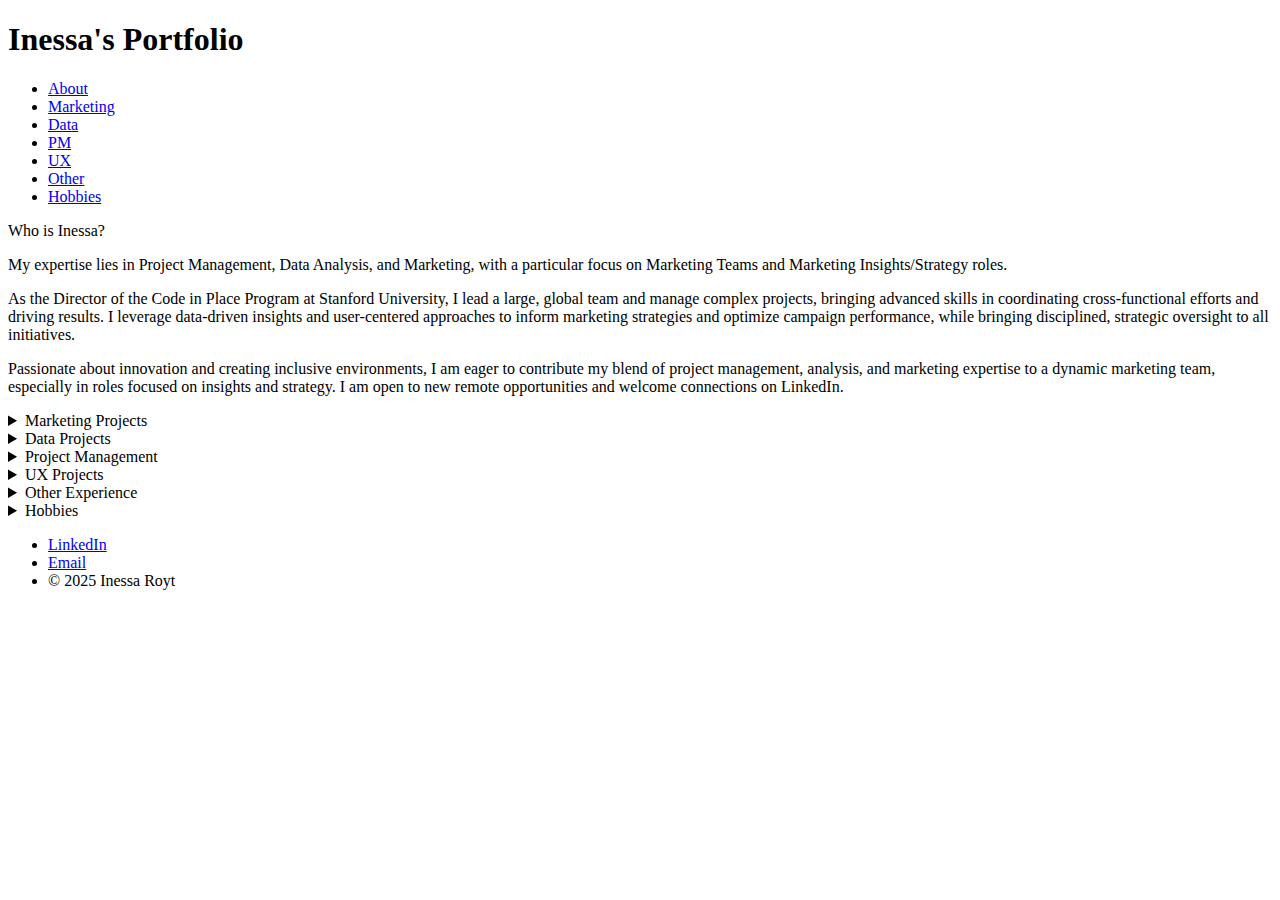
<file: index.html>
<!DOCTYPE html>
<html lang="en">
<head>
  <meta charset="UTF-8">
  <meta name="viewport" content="width=device-width, initial-scale=1.0">
  <title>Inessa's Portfolio</title>
  <link rel="stylesheet" href="portfolio.css">
</head>
<body>
  <header>
    <nav>
      <h1>Inessa's Portfolio</h1>
      <ul class="nav-menu">
        <li><a href="#about">About</a></li>
        <li><a href="#marketing-projects">Marketing</a></li>
        <li><a href="#data-projects">Data</a></li>
        <li><a href="#project-management">PM</a></li>
        <li><a href="#ux-projects">UX</a></li> 
        <li><a href="#other-experience">Other</a></li>
        <li><a href="#hobbies">Hobbies</a></li>
      </ul>
    </nav>
  </header>

  <main>
    <!-- About Section -->
    <section id="about">
      <summary>Who is Inessa?</summary>
      <p>My expertise lies in Project Management, Data Analysis, and Marketing, with a particular focus on Marketing Teams and Marketing Insights/Strategy roles.</p>
      <p>As the Director of the Code in Place Program at Stanford University, I lead a large, global team and manage complex projects, bringing advanced skills in coordinating cross-functional efforts and driving results. I leverage data-driven insights and user-centered approaches to inform marketing strategies and optimize campaign performance, while bringing disciplined, strategic oversight to all initiatives.</p>
      <p>Passionate about innovation and creating inclusive environments, I am eager to contribute my blend of project management, analysis, and marketing expertise to a dynamic marketing team, especially in roles focused on insights and strategy. I am open to new remote opportunities and welcome connections on LinkedIn.</p>
    </section>

    <!-- Marketing Projects Section -->
    <details id="marketing-projects">
      <summary>Marketing Projects</summary>
      <aside class="section-notes">
        <h4>Notes</h4>
        <p>As a Business Management minor at Stony Brook University, I built a strong foundation in marketing principles and strategies. Participation in programs like the Marcus Graham Project’s icr8 Sports Marketing Workshop, Girls in Marketing Digital Marketing Internship Programme, Wpromote Academy’s Digital Marketing Scholar Program, and Kepler Academy’s Digital Marketing Foundation Externship provided hands-on experience in crafting impactful marketing strategies and campaigns. These experiences allowed me to refine skills in digital marketing, content strategy, and audience engagement, complementing my academic studies in consumer advertising, promotion, and business principles.</p>
      </aside>
      <article>
        <h3>Code in Place Director, Marketing Project</h3>
        <p>I led outreach efforts to recruit volunteer Section Leaders and students, focusing on increasing diversity and accessibility in coding education by establishing partnerships with universities, student organizations, and professional groups to expand program reach. I created Digital Assets for a team of Program Ambassadors, including Social Media assets and email templates. <em>Student and Section Leader applications rose 60% as a result of these efforts.</em></p>
        <iframe src="https://drive.google.com/file/d/1GdZqV_baHx-UR8rkISqs3xp5LXv8S5Nh/preview" title="Marketing Project 1"></iframe>
      </article>
      <article>
        <h3>Brooklyn Nets Black History Month Team: Strategy and Insights (Contract)</h3>
        <p>The icr8 program of the Marcus Graham Project nonprofit is dedicated to nurturing the next generation of marketing and advertising leaders. Our program partners for the NYC 2025 Workshop were Hennessy and the Brooklyn Nets, where we gained hands-on experience in sports marketing while developing our own marketing brief. Throughout the program, I actively ensured alignment and cohesion in our work, with a mentor highlighting my role, saying, <em>"You've been mediating a lot between the strategy and creative sides of the team."</em>. I utilized Canva to create polished and professional <em>mock-ups and presentation decks</em> that brought our ideas to life. This effort was reflected in feedback, with a teammate noting, "You worked silently in putting all of our ideas into a deck, putting pen to paper," and another commenting, "You're really good with utilizing Canva." My contributions extended beyond strategy and insights; I also provided creative ideas that shaped the direction of our work. Our final presentation stood out, earning praise as <em>"the only deck that's realistic, clean, and ready to pitch today."</em></p>
        <iframe src="https://drive.google.com/file/d/1BTsQnZ78vo7eFUwkxGINWjBqF8F7sz8X//preview" title="Marketing Project 2"></iframe>
      </article>
      <article>
        <h3>Stella Rising, Performance Media Intern Projects</h3>
        <p>I utilized data from multiple platforms to create daily and monthly spend reports and analyses, <em>enabling clients to better understand their corporate media spend strategies</em>. By developing pacing documents, I <em>determined daily net spend adjustments for clients, successfully shifting hundreds of dollars towards campaigns that optimized performance and aligned with KPI goals</em>. I constructed account <em>competitive analyses and master brand pacing documents</em> using tools such as Kantar (now Vivvix), Google Ads, and Microsoft Excel. Additionally, I wrote <em>ad copy</em> for multiple campaigns within various accounts, ensuring alignment with content strategies, and facilitated the <em>signing and communication of Media Buy Authorization documents</em> through appropriate channels.</p>
        <iframe src="https://drive.google.com/file/d/1SVIgGGVjE_u5ghm3Ffx-jpmYrsGurhGD/preview" title="Marketing Project 3"></iframe>
      </article>
      <article>
        <h3>WUSB Stony Brook, Marketing and Promotions Intern (& On-air Radio Host)</h3>
        <p>I connected with student DJs and community members, contributing to <em>outreach</em> efforts. Additionally, I helped plan and manage <em>events for outreach and fundraising</em>, often organizing and executing fundraising events on tight deadlines. I also managed <em>social media content and advertising, collaborated on email communications</em>, and utilized platforms like Instagram to <em>research and implement effective marketing methods</em>. Outside of internship duties, I also engineered and hosted live broadcasts from the control room, <em>managing on-air advertisements</em> and selecting all music within FCC guidelines.</p>
        <iframe src="https://drive.google.com/file/d/1h2i6dRVuFh2PCm3PMqiAxO8TDlKYAidh//preview" title="Marketing Project 4"></iframe>
      </article>
    </details>

    <!-- Data Projects Section -->
    <details id="data-projects">
      <summary>Data Projects</summary>
      <aside class="section-notes">
        <h4>Notes</h4>
        <p>My unique blend of analytical rigor and practical experience provides an ideal background for marketing strategy and insights. By leveraging data to uncover patterns, trends, and actionable insights, I can craft targeted strategies that resonate with audiences and achieve measurable results. My ability to analyze complex datasets and translate them into compelling narratives enables me to bridge the gap between data and decision-making, ensuring marketing efforts are both innovative and effective.

        My academic and professional journey in data analytics has been enriched by rigorous coursework and distinguished achievements. I completed the highly selective Data Science for All (DS4A) program, led by professors from Harvard, Stanford, and MIT, where I honed my skills in data analytics, visualization, and AI. My performance earned me the Distinguished Scholar Award, recognizing my commitment to excellence. In addition, I was honored with the GEICO Award for Superior Reasoning while at SBU, underscoring my analytical acumen. Through coursework in statistical methods, research, and business-focused analytics, I developed a robust understanding of data-driven decision-making. My academic foundation is complemented by hands-on projects that demonstrate my ability to combine technical expertise with a problem-solving mindset to drive meaningful outcomes.</p>
      </aside>
      <article>
        <h3>Baltimore City Mayor's Office of Recovery Programs Data Analyst Fellow</h3>
        <p>During my time as a Civic Innovation Corps fellow, I used tools such as Excel, R, SharePoint, and Teams to <em>analyze data and provide actionable insights about millions of dollars in ARPA funding allocations</em>. These insights were utilized for <em>Mayoral memos and public-facing materials</em>, demonstrating my ability to translate complex data into accessible narratives. I created a <em>comprehensive guide for Project Managers</em> and employees to effectively use Asana, showcasing my skills in simplifying processes and enhancing team productivity. Additionally, I collaborated with stakeholders to <em>gather input for an office product development project</em>, emphasizing my capacity to align diverse perspectives and drive projects forward. The Coding it Forward fellowship, which selected only 10% of applicants, highlights my commitment to using data and technology to inform impactful decisions.</p>
        <iframe src="https://drive.google.com/file/d/1xdUn6qPr93UzguG908CuFThBjO08gyL2/preview" title="Data Project 1"></iframe>
      </article>
      <article>
        <h3>Connected Planning Business Analysis, Anaplan</h3>
        <p>During my 7-week internship as a Connected Planning Business Analyst at Anaplan, a large-scale SaaS cloud company, I was embedded within a team solving genuine business challenges. I contributed by <em>designing and developing Anaplan models using connected planning, applying both functional and technical methodologies to enhance model structure, integrations, and performance optimization</em>. Working closely with experienced model builders, I developed skills in prioritizing and planning based on specific line-of-business use cases aligned with Anaplan’s goals and best practices. This project-based internship allowed me to <em>strategically collaborate and drive real business results while expanding my expertise in data visualization, presentation development, and business analysis</em>.</p>
        <iframe src="https://drive.google.com/file/d/1mg1Mu1qCJEbpZiwnAK0gixsVbGUnYgl0//preview" title="Data Project 2"></iframe>
      </article>
      <article>
        <h3>Data Science For All Project</h3>
        <p>DS4A is a data science program with an acceptance rate of just 3–6%, offering rigorous training in <em>data analytics, AI, visualization, and pattern recognition to solve challenges across diverse industries including finance, consulting, engineering, and entrepreneurship</em>. As a fellow, I collaborated on a project analyzing “Shifts in Spending Behavior,” applying skills in <em>data cleaning, visualization, and statistical analysis</em>. Our team produced a comprehensive 24-page report detailing objectives, methodologies, and conclusions, along with a datafolio summarizing key insights. We also developed an interactive dashboard in Google Data Studio and delivered a professional stakeholder presentation showcasing our advanced analytics and findings.</p>
        <iframe src="https://drive.google.com/file/d/1q7CDYmBskhcOFSR2CMd7_nc8u8DuaS3n//preview" title="Data Project 3"></iframe>
      </article>
      <article>
        <h3>Sankofa Learning Place LLC (Local Brooklyn Business)</h3>
        <p>My CO OP Apprentice Program cohort collaborated as a team with the local startup Sankofa Learning Place, providing <em>data analysis to support business improvements</em>.</p>
        <iframe src="https://drive.google.com/file/d/1pf81QkmGawrKZH8DuWG9J9loF-XSN9Kn/preview" title="Data Project 4"></iframe>
      </article>
      <article>
        <h3>CO OP Apprentice Program Project</h3>
        <p>The CO OP Apprentice Program is an independent post-college initiative designed for technically skilled and investigative individuals selected for the Data Analytics track. The program prepared me for roles such as Data Analyst, Business Intelligence Specialist, and Business Analyst by developing both technical and interpersonal skills, with an emphasis on Diversity & Inclusion and peer-led networking. I gained proficiency in Excel, SQL, Python, and Tableau.</em>.</p>
        <iframe src="https://drive.google.com/file/d/1jgy7P2GSOu8O8WXMxlByTARkcwhIet2z//preview" title="Data Project 5"></iframe>
      </article>
      <article>
        <h3>Data Equity Presentation (Volunteer)</h3>
        <p>As a volunteer, I contributed to data management including creating a digital intake system and migrating client records for improved organization. I also designed social media materials to support outreach efforts and conducted daily client calls to assess needs and provide solutions. My dedication led to an invitation to present on Data Equity to a cohort of community organizers and leaders, where I <em>shared insights on promoting fairness in data practices and inspired equitable approaches in their work</em>.</p>
        <iframe src="https://drive.google.com/file/d/16wzWyz7kgDpSOtrqDKFftaL3YUGBut1v//preview" title="Data Project 5"></iframe>
      </article>
    </details>

    <!-- Project Management Section -->
    <details id="project-management">
      <summary>Project Management</summary>
      <aside class="section-notes">
        <h4>Notes</h4>
        <p>I am designated as a Fellow of the American Academy of Project Management and hold the Master Project Manager (MPM®) certification, demonstrating that I have completed graduate-level project management education and possess substantial experience managing projects at regional and global scales. Complementing this, I have completed coursework in business ethics, along with participation in professional development programs such as StreetWise Partners, which enhanced my leadership and workplace skills. This combination of advanced project management expertise, practical marketing knowledge, and professional growth initiatives enables me to lead marketing campaigns with strategic planning, data-driven insights, and efficient execution, ensuring measurable impact and alignment with organizational goals.</p>
      </aside>
      <article>
        <h3>Code in Place, Director</h3>
        <p>Starting as a student in 2020 learning Python fundamentals, I progressed to a Section Leader, teaching and supporting thousands of global students. By the third cohort, I advanced to Head Teaching Assistant, managing the hiring and training of over 1,300 Section Leaders, improving student engagement and lesson completion, and collaborating with a large team to streamline program operations. Currently, as Director of the Code in Place Program at Stanford University, I lead a team of 19 Head Teaching Assistants, hundreds of Section Leaders, and tens of thousands of students worldwide, overseeing program operations and administration. I focus on empowering my team rather than micromanaging, driving strategic growth, diversity and accessibility efforts, recruitment and onboarding, event planning, and marketing to ensure continued success and innovation of the largest Code in Place cohort to date.</p>
      </article>
      <article>
        <h3>MPM Course Project</h3>
        <p>I completed the 100-hour Project Management Certification through EverUp, offered by the New York Jobs CEO Council and CUNY. As part of the program, I developed a comprehensive pitch deck for a fitness app, applying project management methodologies to outline the app’s <em>goals, timeline, stakeholder engagement, and risk mitigation strategies</em>. This experience sharpened my skills in <em>planning, communication, and presenting complex projects clearly and persuasively</em>.</p>
        <iframe src="https://drive.google.com/file/d/1rWlohdidIjeKIuS9v6RIM12uRfzCVYsE/preview" title="PM Project 2"></iframe>
      </article>
    </details>

    <!-- UX Projects Section -->
    <details id="ux-projects">
      <summary>UX Projects</summary>
      <aside class="section-notes">
        <h4>Notes</h4>
        <p>UX and UX research help me understand what users want and how they interact with products. This insight lets me create marketing that speaks directly to their needs and preferences, making campaigns more effective and improving customer engagement.</p>
      </aside>
      <article>
        <h3>They Own (Startup): UX Research and Design (Paid Contract)</h3>
        <p>Our team was comprised of 4 amazing women residing in Brooklyn, NY. I functioned as the Head of UX Research, Assistant Information Architect, and Assistant Prototyper. The main tools used were Miro, Figma, Google Suite, Trello, and Paper & Pen.</p>
        <iframe src="https://drive.google.com/file/d/1GgXAhtavhsnFqsqwBgebjm7I4sITxiVC/preview" title="UX Project 1"></iframe>
      </article>
      <article>
        <h3>Magic 8 Ball: Application From Scratch</h3>
        <p>The Techworks training program focuses on developing hands-on, real-world technical skills by integrating human-centered design principles, layout concepts, and coding fundamentals for designers. My team and I acted as researchers, information architects, and prototypers, using tools such as Miro, Figma, Google Suite, and pen & paper. Our industry-expert mentors expressed that they were “actually moved by your iterations” and saw “potential here for a product.” They also commended us for doing “a good job leading us to your data and to understanding more” and for rigorously testing our assumptions multiple times.  I was also personally complimented on the beauty and visual appeal of the slide deck I created, noting its effective connection to the era when the original Magic 8 Ball was popular.</p>
        <iframe src="https://drive.google.com/file/d/1CsCblyVrqZ_gMbgemRd1-HgQ42Oan7JW/preview" title="UX Project 1"></iframe>
      </article>
    </details>

    <!-- Other Experience Section -->
    <details id="other-experience">
      <summary>Other Experience</summary>
      <h3>Event Planning and Public Speaking</h3>
      <p>Experience in event planning and public speaking has strengthened my abilities in organizing complex projects, engaging diverse audiences, and delivering clear, persuasive messages—all essential skills for creating impactful marketing campaigns and building strong brand connections.</p>
      <h3>The Arts (Including Digital Media)</h3>
      <p>My background in photography and my minor in Digital Arts have given me a strong foundation in visual creativity, composition, and storytelling. Courses in Digital Visual Culture, Video Art, and Digital Media History and Theory helped me develop an eye for compelling imagery and multimedia expression. My photography has been featured in galleries and used at events, allowing me to connect audiences with authentic, engaging visuals. More recently, I completed an After Effects course with the African Peach Arts Coalition, expanding my skills in motion graphics and video production. These artistic abilities greatly enhance my marketing work by enabling me to create visually captivating content that effectively communicates brand messages and resonates with target audiences.</p>
      <h3>Research</h3>
      <p>I conducted independent studies on topics such as the effect of gender on mental health diagnosis and treatment, presenting my findings at Stony Brook’s Undergraduate Research and Creative Activities Symposium. Throughout various internships, I supported research projects involving sustainable development goals, disability policy, and ageism, where I applied skills in data coding, survey analysis, and presentation preparation. These research experiences have strengthened my analytical thinking, attention to detail, and ability to translate complex data into actionable insights, skills that are essential for informed decision-making in marketing</p>	
    </details>

    <!-- Hobbies Section -->
    <details id="hobbies">
      <summary>Hobbies</summary>
      <h3>Music</h3>
      <p>My passion for music includes experience as an on-air radio DJ and volunteering at concerts, mainly supporting advertising and hospitality. One memorable moment was learning to operate the soundboard just thirty minutes before serving as sound technician for a live event (learning on the fly).</p>
      <h3>Health and Wellness</h3>
      <p>Having been part of dance and performance teams, I am now exploring new fitness techniques and focusing more on my personal health and wellness.</p>
      <h3>Community Service</h3>
      <p>I have been volunteering since a young age, engaging in projects with meaningful impact. Many of my personal initiatives emphasize environmental conservation and raising funds for medical research.</p>
      <h3>Lifelong Learning</h3>
      <p>I am committed to continuous learning and enjoy picking up new skills or hobbies. I learned the American Sign Language alphabet to assist a friend in emergencies.</p>
    </details>
  </main>

  <footer>
    <nav>
      <ul class="nav-menu">
        <li><a href="https://www.linkedin.com/in/inessa-royt/" target="_blank">LinkedIn</a></li>
        <li><a href="mailto:inessaroytmarketing@gmail.com">Email</a></li>
        <li> &copy; 2025 Inessa Royt</li>
      </ul>
    </nav>
  </footer>

  <script src="portfolio.js"></script>	
</body>
</html>
</file>
<file: portfolio.css>

</file>
